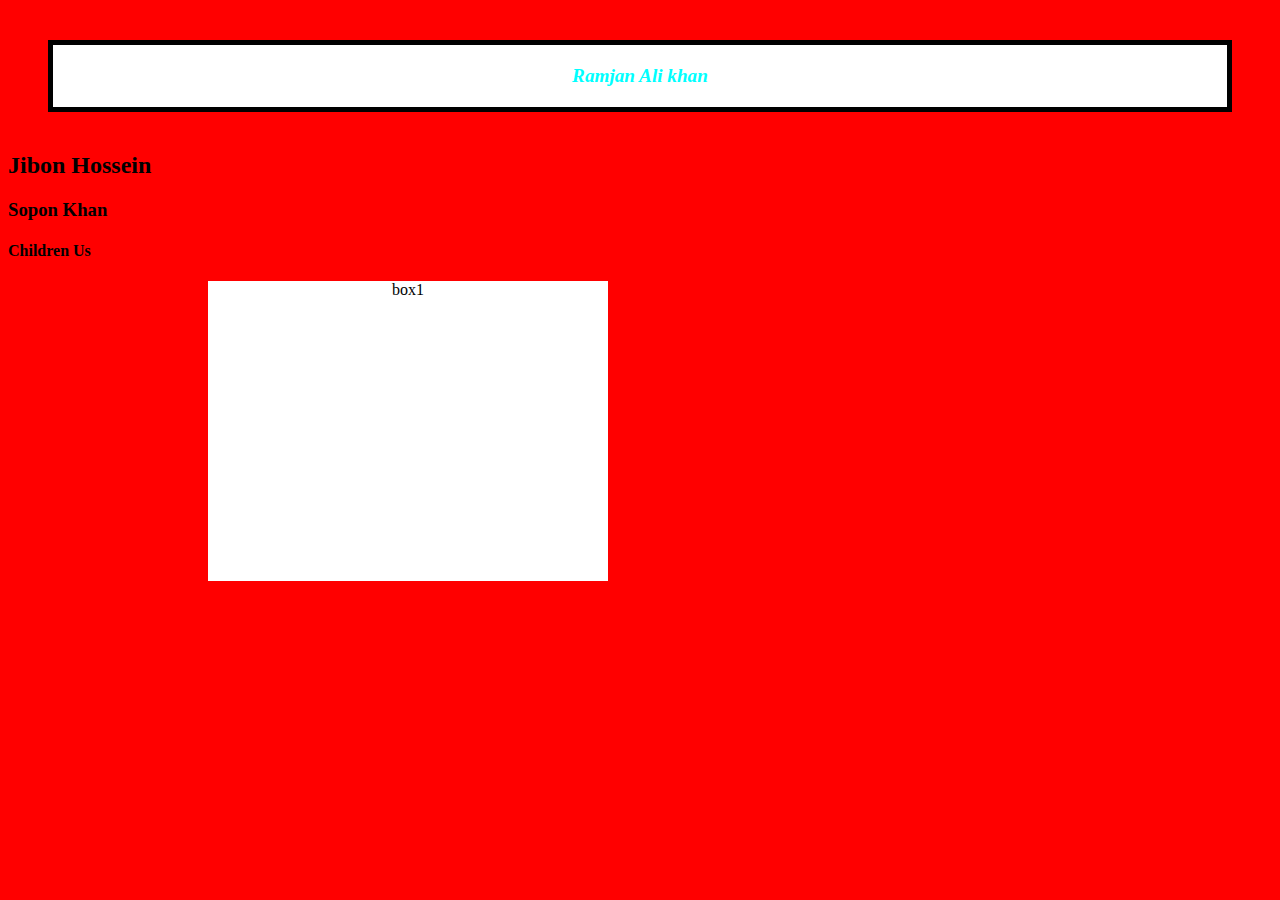
<file: html_full.html>
<!DOCTYPE html>
<html lang="en">

<head>
    <meta charset="UTF-8">
    <meta name="viewport" content="width=device-width, initial-scale=1.0">
    <title>html full practice</title>
    <link rel="stylesheet" href="style.css">
</head>

<body>
    <h1>Ramjan Ali khan</h1>
    <h2>Jibon Hossein</h2>
    <h3>Sopon Khan</h3>
    <h4>Children Us</h4>
    <div>
        <div class="box">box1</div>
    </div>
</body>

</html>
</file>
<file: style.css>
* {
    background-color: red;
}

h1 {
    background-color: white;
    text-align: center;
    font-size: larger;
    font-style: italic;
    color: aqua;
    padding: 20px;
    margin: 40px;
    border: 5px solid black;
}

.box {
    height: 300px;
    width: 400px;
    background-color: #fff;
    text-align: center;
    justify-content: center;
    padding: 0px;
    margin-left: 200px;
    background-image: url();
}
span{
    background-color: gray;
}
</file>
